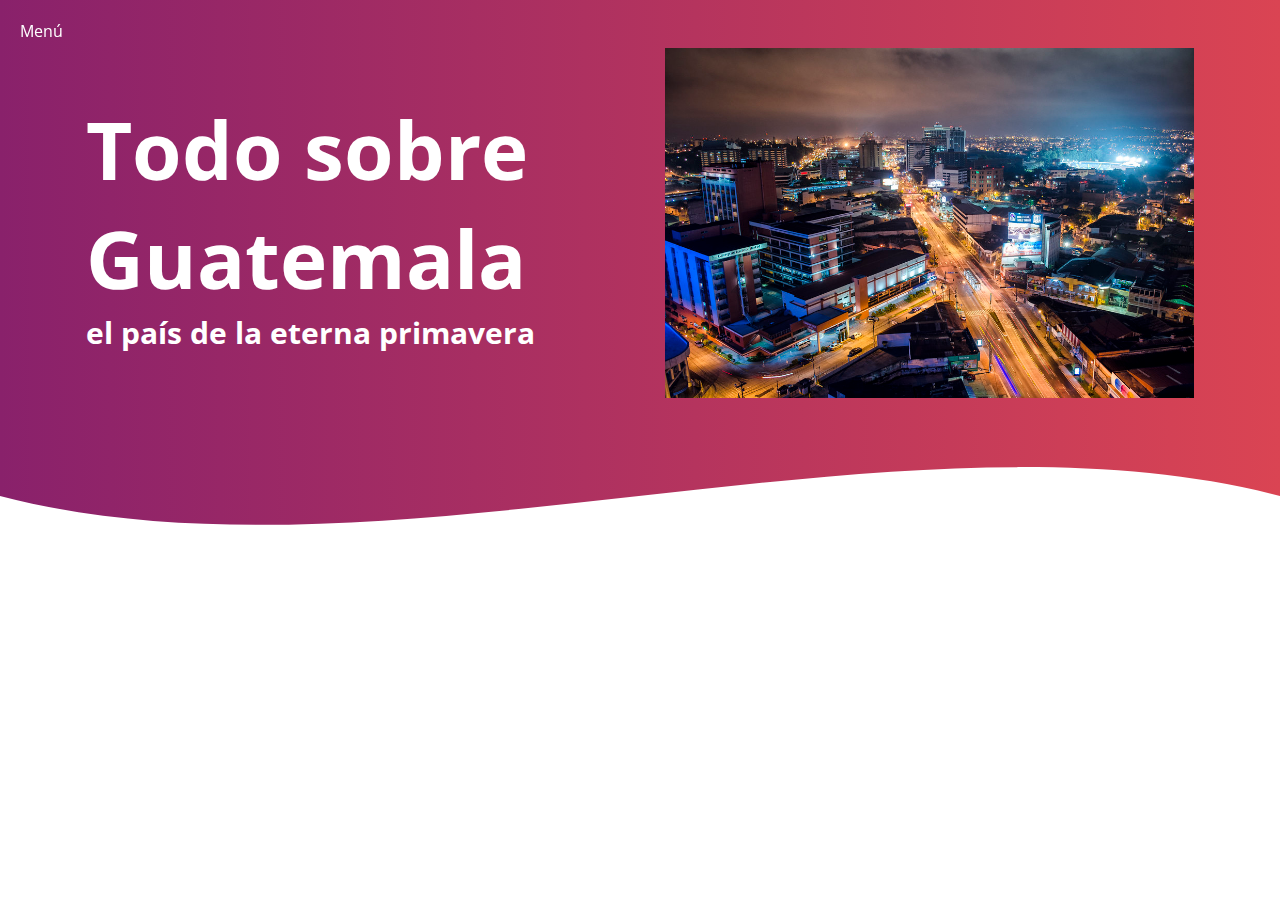
<file: inicio.html>
<!DOCTYPE html>
<html lang="es">

<head>
    <meta charset="UTF-8">
    <meta name="viewport" content="width=device-width, initial-scale=1.0">
    <meta http-equiv="X-UA-Compatible" content="ie=edge">
    <title>Guate y mas</title>
    <link rel="stylesheet" href="oro.css">
    <link rel="shortcut icon" type="image/x-icon" href="https://upload.wikimedia.org/wikipedia/commons/e/ec/Flag_of_Guatemala.svg">
    <link href="https://fonts.googleapis.com/css?family=Open+Sans:300,400,700,800&display=swap" rel="stylesheet"> 
</head>

<body>
    <header>
        <div class="container">
            <nav>
                <a href="#" id="icono" class="icono">Menú</a>
                <div class="enlaces uno" id="enlaces">
                    <li><a href= "index.html">cultura y más</a></li>
                    <li><a href= "segunda.html">Gastronomía, costumbres y tradiciones</a></li>
                </div>
            </nav>
            <div class="textos">
                <h1>Todo sobre Guatemala</h1>
                <h2>el país de la eterna primavera</h2>
                
            </div>
            <img src="vector.png" alt="">
        </div>
    </header>
    <div class="wave">
        <div style="height: 150px; overflow: hidden;" ><svg viewBox="0 0 500 150" preserveAspectRatio="none" style="height: 100%; width: 100%;"><path d="M0.00,49.98 C150.00,150.00 349.20,-50.00 500.00,49.98 L500.00,150.00 L0.00,150.00 Z" style="stroke: none; fill: #fff;"></path></svg></div>
    </div>
    <script src="script.js"></script>
</body>

</html>
</file>
<file: oro.css>
*{
    margin:0;
    padding: 0;
    box-sizing: border-box;
}

body{
    font-family: 'Open Sans', sans-serif;
}

nav{
    position: fixed;
    top: 20px;
    left: 20px;
    display: flex;
    justify-content: flex-start;
}

nav a{
    color:#fff;
    text-decoration: none;
}

.icono{
    display: block;
    z-index: 100000000;
    animation: moverIzquierda 1s ease-in;
}

header{

    background: #DA4453;  /* fallback for old browsers */
    background: -webkit-linear-gradient(to right, #89216B, #DA4453);  /* Chrome 10-25, Safari 5.1-6 */
    background: linear-gradient(to right, #89216B, #DA4453); /* W3C, IE 10+/ Edge, Firefox 16+, Chrome 26+, Opera 12+, Safari 7+ */    
    height: auto;
    height: auto;
    padding: 48px;
    width: 100%;
}

.container{
    width: 95%;
    max-width: 1200px;
    display: flex;
    align-items: center;
    justify-content: space-around;
    margin: auto;
}

img{
    display: block;
    height: 350px;
    object-fit: cover;
    animation: arriba 1s ease-in;
}

.textos{
    width: 50%;
    color:#fff;
}

.textos h1{
    font-size:80px;
    animation: moverDerecha 1s ease-in;

}

.textos h2{
    font-size:30px;
    animation: moverIzquierda 1s ease-in;
}

.textos a{
    display: inline-block;
    color:#fff;
    font-weight: 300;
    text-decoration: none;
    margin-top: 30px;
    border: 1px solid #fff;
    width: 150px;
    border-radius: 3px;
    text-align: center;
    padding: 10px 0;
    animation: arriba 1s ease-in;

}

.wave{
    height: 100px;
    width: 100%;
    background: #de6161;  /* fallback for old browsers */
    background: -webkit-linear-gradient(to right, #89216B, #DA4453);  /* Chrome 10-25, Safari 5.1-6 */
    background: linear-gradient(to right, #89216B, #DA4453); /* W3C, IE 10+/ Edge, Firefox 16+, Chrome 26+, Opera 12+, Safari 7+ */    
}

.enlaces{
    position: fixed;
    display: flex;
    top: 0;
    background: #000;
    justify-content: space-around;
    align-items: center;
    height: 100vh;
    right: 0;
    flex-direction: column;
    width: 100%;
    transition: all 1s ease;
    background: #bc4e9c;  /* fallback for old browsers */
    background: -webkit-linear-gradient(to right, #f80759, #bc4e9c);  /* Chrome 10-25, Safari 5.1-6 */
    background: linear-gradient(to right, #f80759, #bc4e9c); /* W3C, IE 10+/ Edge, Firefox 16+, Chrome 26+, Opera 12+, Safari 7+ */

}

.uno{
    
-webkit-clip-path: circle(0% at 0 0);
clip-path: circle(0% at 0 0);

}

.dos{
    
    -webkit-clip-path: circle(150% at 0 0);
    clip-path: circle(150% at 0 0);
    
    }

@keyframes moverIzquierda{
    0%{
        opacity: 0;
        transform: translateX(-100px);
    }

    100%{
        opacity: 1;
        transform: translate(0);
    }
}

@keyframes moverDerecha{
    0%{
        opacity: 0;
        transform: translateX(100px);
    }

    100%{
        opacity: 1;
        transform: translate(0);
    }
}

@keyframes arriba{
    0%{
        opacity: 0;
        transform: translateY(100px);
    }

    100%{
        opacity: 1;
        transform: translate(0);
    }
}

@media screen and (max-width:1000px){
    img{
        height: 400px;
    }

}

@media screen and (max-width:800px){
    img{
        height: 370px;
    }
    .textos h1{
        font-size: 70px;
    }

    .textos h2{
        font-size: 25px;
    }
    
}

@media screen and (max-width:700px){
    img{
        height: 250px;
    }
    .textos h1{
        font-size: 40px;
    }

    .textos h2{
        font-size: 15px;
    }
    
}

@media screen and (max-width:450px){
    .container{
        width: 100%;
        flex-wrap: wrap-reverse;
        justify-content: center;
    }
    .textos{
        width: 100%;
        text-align: center;
    }
    .textos h1{
        font-size: 60px;
    }    
}

@media screen and (max-width:340px){
    img{
        height: 160px;
    }
    .textos h1{
        font-size: 35px;
    }
    .textos a{
        width: 120px;
    }
    .textos h2{
        font-size: 15px;
    }
    
}
</file>
